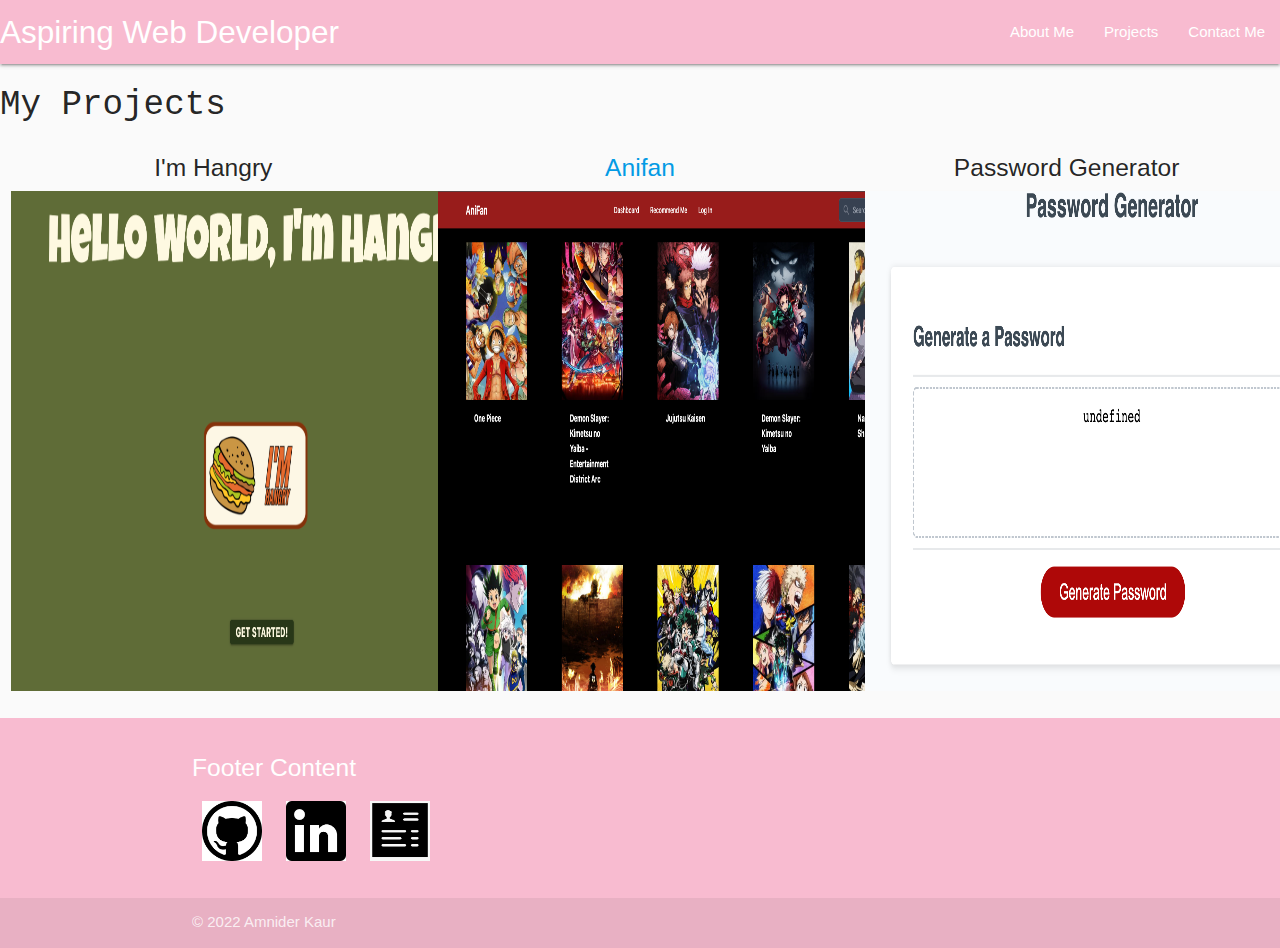
<file: index.html>
<!DOCTYPE html>
<html lang="en">
<head>
    <meta charset="UTF-8">
    <meta http-equiv="X-UA-Compatible" content="IE=edge">
    <meta name="viewport" content="width=device-width, initial-scale=1.0">
    <link rel="stylesheet" href="https://cdnjs.cloudflare.com/ajax/libs/materialize/1.0.0/css/materialize.min.css">
    <!-- <link href="https://fonts.googleapis.com/icon?family=Material+Icons" rel="stylesheet"> -->
    <link href="./assets/style.css" type="css" rel="stylesheet">
    <link rel="preconnect" href="https://fonts.googleapis.com">
    <title>Professional Portfolio</title>
</head>
<body class="#f5f5f5 grey lighten-5" style="font-family: -apple-system, BlinkMacSystemFont, 'Segoe UI', Roboto, Oxygen, Ubuntu, Cantarell, 'Open Sans', 'Helvetica Neue', sans-serif">
    <nav class="fixed #f8bbd0 pink lighten-4">
        <div class="nav-wrapper">
            <a href="#" class="brand-logo">Aspiring Web Developer</a>
            <ul id="nav-mobile" class="right hide-on-med-and-down">
              <li><a href="#spy-about">About Me</a></li>
              <li><a href="#spy-projects">Projects</a></li>
              <li><a href="#spy-contact" >Contact Me</a></li>
            </ul>
          </div>
        </nav>
    </nav>    

    <section class="porj" id="#spy-projects">
        <h4 style="font-family: 'Courier New', Courier, monospace;">My Projects</h4>
        <div class="work row center-align">
            <div class="col s4">
                <!-- project 1 -->
                <h5>I'm Hangry</h5>
                <a href="https://akaur09.github.io/im-hangry/"><img class="projimg" src= "./images/project1.png" alt text= "landing page of webiste with image of a burger and title" style=" width: 500px; height: 500px;"></a>

            </div>

            <div class="col s4">
                <!-- project 2 -->
                <a href="https://github.com/akaur09/AniFan"><h5>Anifan</h5></a>
                <a href="https://stark-forest-86865.herokuapp.com/"><img class="projimg" src="./images/anifan.png" alt text="home page of anifan webiste" style=" width: 500px; height: 500px;"></a>
            </div>

            <div class="col s4">
                <!-- homewok assignment -->
                <h5> Password Generator </h5>
                <a href= "https://akaur09.github.io/Secret-password-maker/"><img class= "projimg" src="./images/password.png" alt test ="display of box and a button that helps to create a random password" style=" width: 500px; height: 500px;"></a>
            </div>
        </div>

    </section>
    <section>
        <div class="btnHolder">
            <button id="projpg" class="projButton waves-effect waves-light" style="display: none">Projects</button>
        </div>
    </section>
    <!-- <script type="text/javascript" src="js/materialize.min.js"></script> -->
    <!-- <script src="https://cdnjs.cloudflare.com/ajax/libs/materialize/1.0.0/js/materialize.min.js"></script> -->
    <script src="./assets/style.css"></script>
</body>

<footer class="page-footer #f8bbd0 pink lighten-4">
    <div class="container left-align">
      <div class="row left-align">
        <div>
          <h5 class="white-text">Footer Content</h5>
        </div>
        <div id="spy-contact" class="left-align">
            <a class="grey-text text-lighten-3" href="https://github.com/akaur09"><img class="imgcontact" src="./images/github.png" style="margin: 10px; width: 60px; height:60px;" alt text="git hub icon"></a>
                
            <a class="grey-text text-lighten-3" href="https://www.linkedin.com/in/amnider-kaur-a39b60233"><img  class="imgcontact" src="./images/link.png" style="margin: 10px; width: 60px; height:60px;" alt text="linkdin icon"></a>
                
            <a class="grey-text text-lighten-3" href="./Images/Resume_Kaur.docx.pdf" download="resume">
            <img src="./images/resume.png" alt text= "resume icon" style="margin: 10px; width: 60px; height:60px;"></a>
        </div>
      </div>
    </div>
    <div class="footer-copyright left-align">
      <div class="container left-align">
      © 2022 Amnider Kaur
      </div>
    </div>
  </footer>
</html>
</file>
<file: assets/style.css>

</file>
